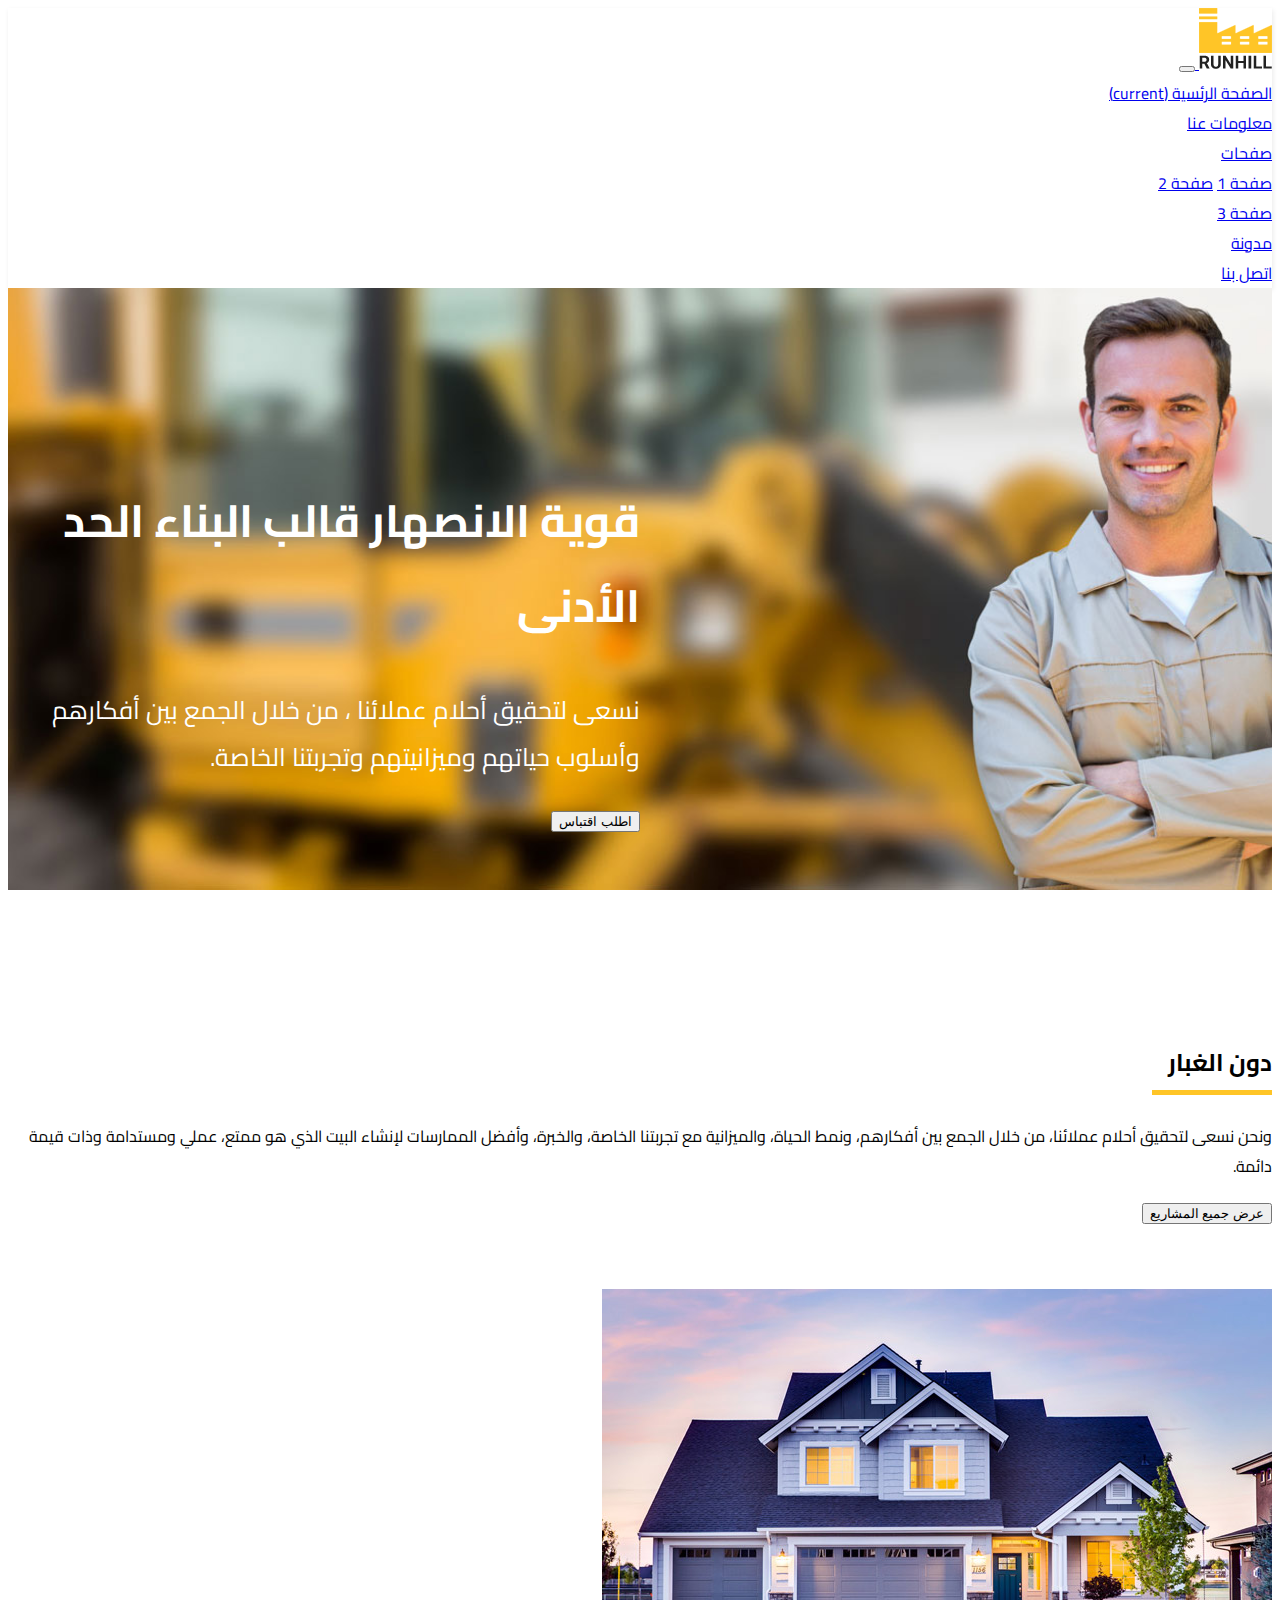
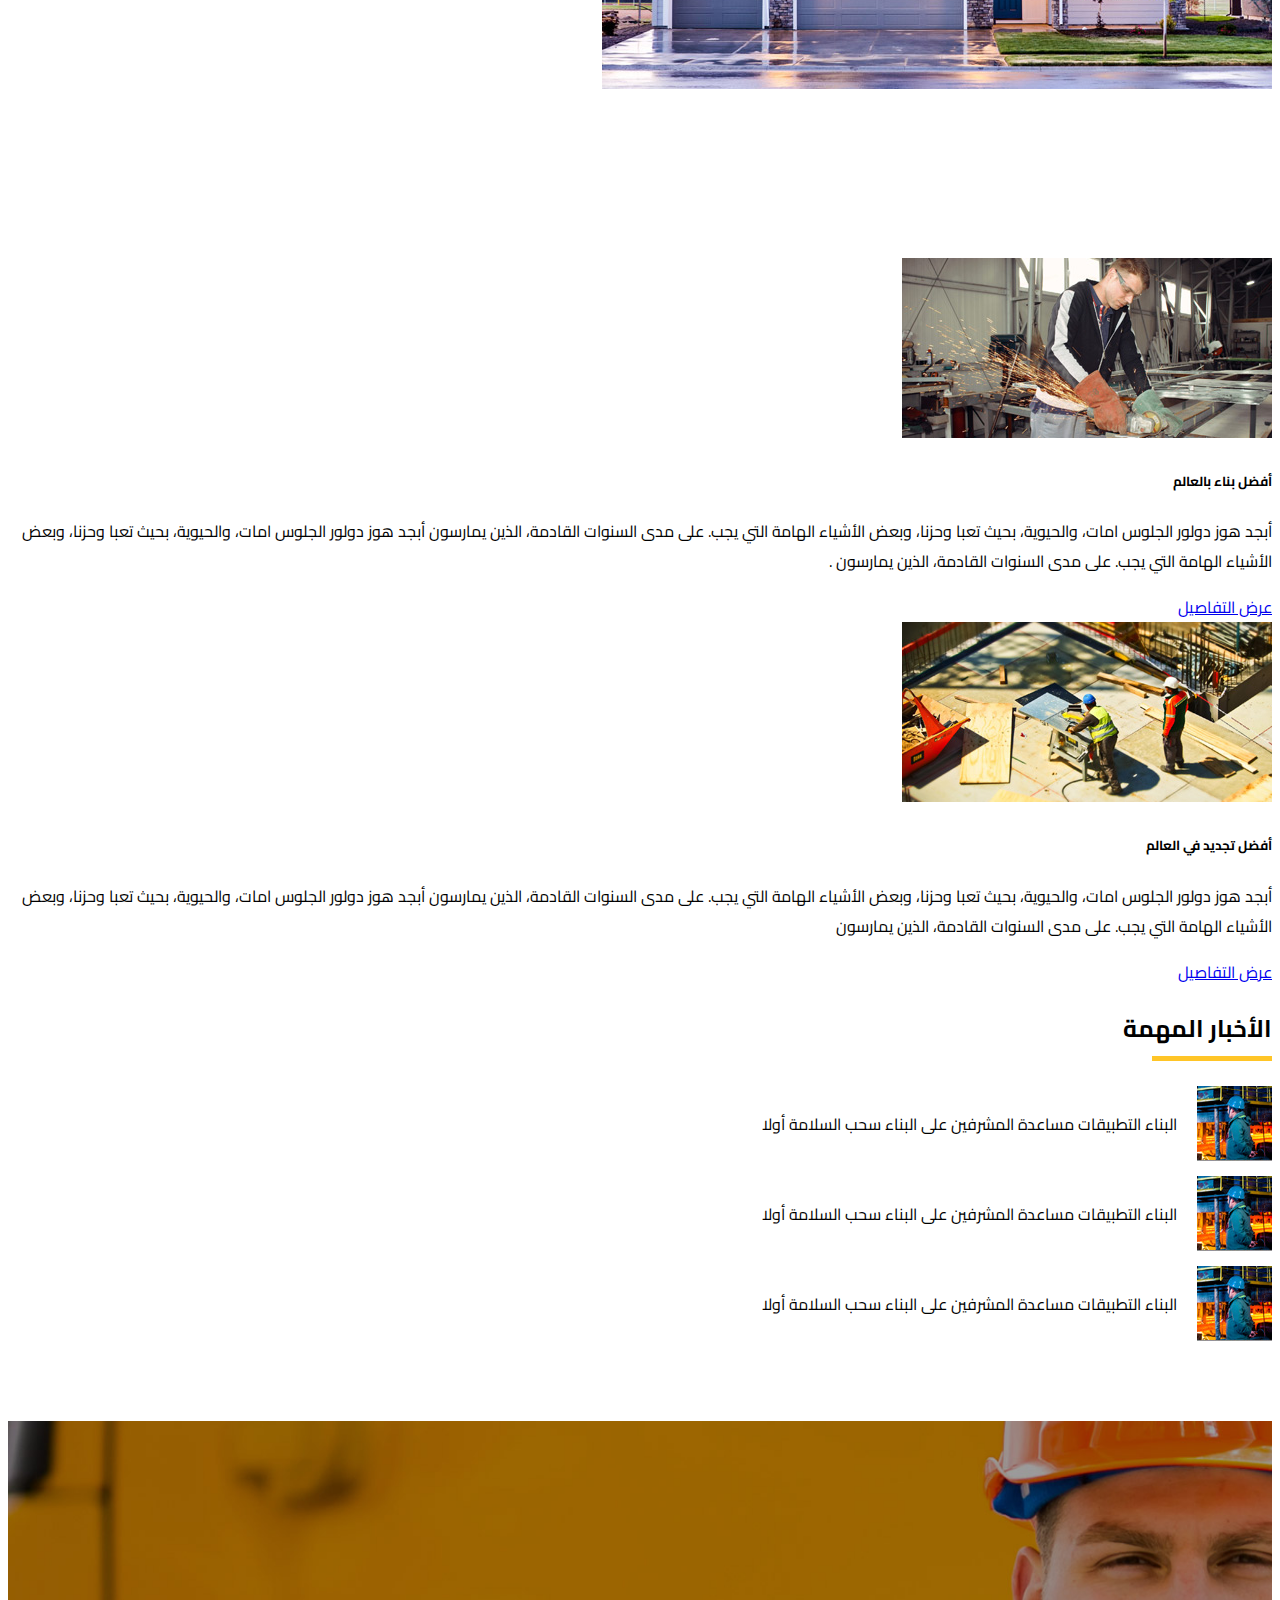
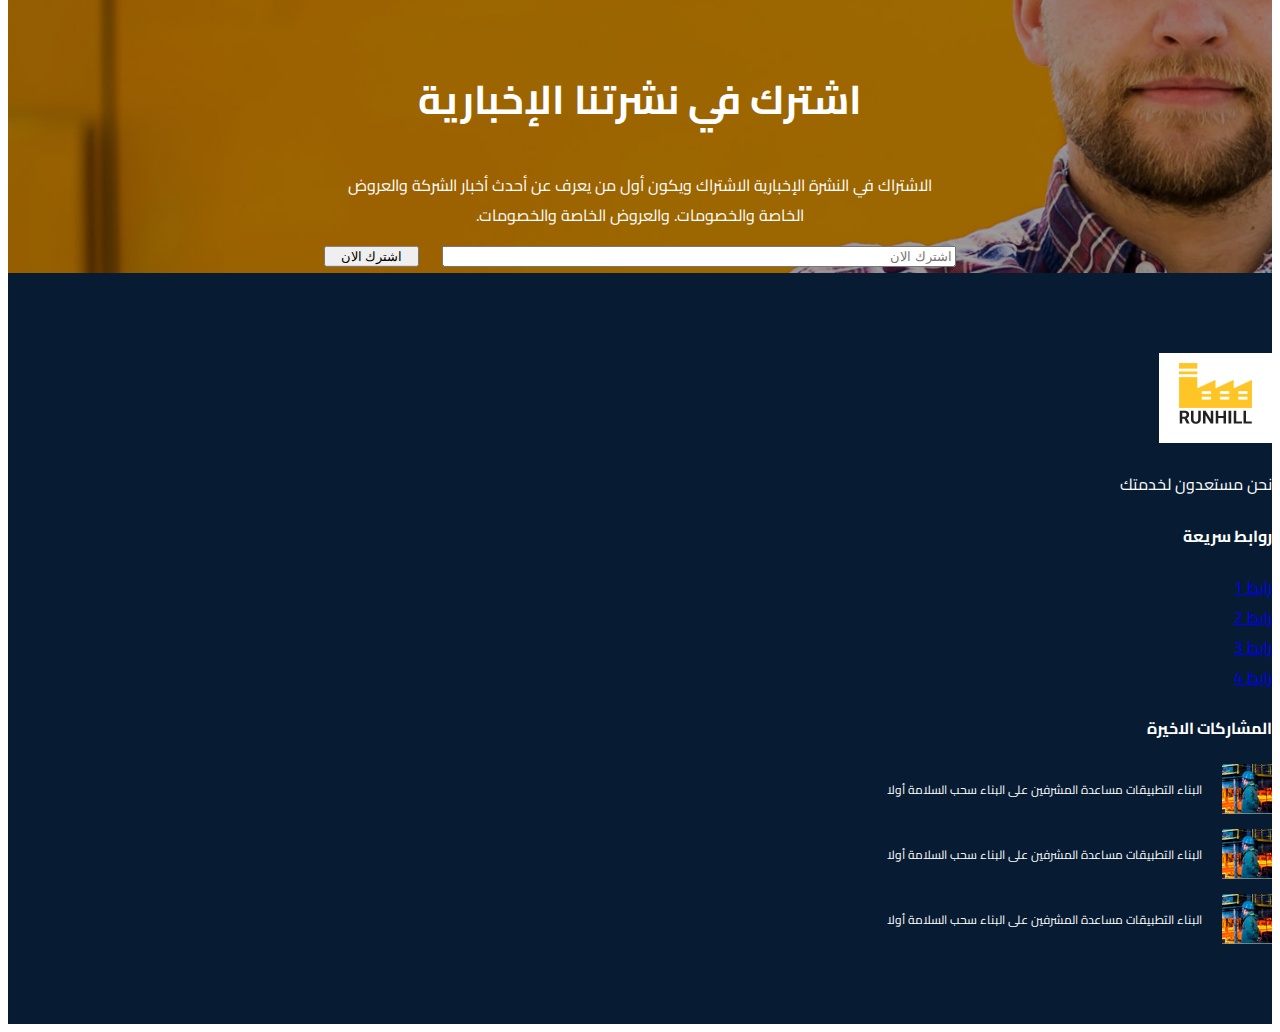
<file: index.html>
<!DOCTYPE html>
<html lang="en">
<head>
    <meta charset="UTF-8">
    <meta name="viewport" content="width=device-width, initial-scale=1.0">
    <link rel="stylesheet" href="https://cdn.jsdelivr.net/npm/bootstrap@4.6.2/dist/css/bootstrap.min.css" integrity="sha384-xOolHFLEh07PJGoPkLv1IbcEPTNtaed2xpHsD9ESMhqIYd0nLMwNLD69Npy4HI+N" crossorigin="anonymous">
    <link rel="stylesheet" href="css/style.css">
    <title>Botstrab</title>
</head>
<body>
    <!-- navbar -->
    
    <nav class="navbar navbar-expand-lg navbar-light bg-white">
        <div class="container">
            <a class="navbar-brand" href="#">
                <img src="images/logo.png" alt="">
            </a>
            <button class="navbar-toggler" type="button" data-toggle="collapse" data-target="#navbarSupportedContent" aria-controls="navbarSupportedContent" aria-expanded="false" aria-label="Toggle navigation">
              <span class="navbar-toggler-icon"></span>
            </button>
          
            <div class="collapse navbar-collapse" id="navbarSupportedContent">
              <ul class="navbar-nav mr-auto">
                <li class="nav-item active">
                  <a class="nav-link" href="#">الصفحة الرئسية <span class="sr-only">(current)</span></a>
                </li>
                <li class="nav-item">
                  <a class="nav-link" href="#">معلومات عنا</a>
                </li>
                <li class="nav-item dropdown">
                  <a class="nav-link dropdown-toggle" href="#" role="button" data-toggle="dropdown" aria-expanded="false">
                    صفحات
                  </a>
                  <div class="dropdown-menu">
                    <a class="dropdown-item" href="#">صفحة 1</a>
                    <a class="dropdown-item" href="#">صفحة 2</a>
                    <div class="dropdown-divider"></div>
                    <a class="dropdown-item" href="#">صفحة 3</a>
                  </div>
                </li>
                <li class="nav-item">
                    <a class="nav-link" href="blog.html">مدونة</a>
                  </li>
                  <li class="nav-item">
                    <a class="nav-link" href="#">اتصل بنا</a>
                  </li>
               
              </ul>
              
            </div>
        </div>
      </nav>




      <!-- sectio home -->
     <section class="section home">
        <div class="container">
            <div class="row">
                <div class="home-item">
                    <h2>قوية الانصهار قالب البناء الحد الأدنى</h2>
                    <p class="my-4">نسعى لتحقيق أحلام عملائنا ، من خلال الجمع بين أفكارهم وأسلوب حياتهم وميزانيتهم وتجربتنا الخاصة.</p>
                    <button class="btn btn-warning">اطلب اقتباس</button>
                </div>
            </div>
        </div>
     </section>



     <!-- about -->
     <section class="section about">
        <div class="container">
            <div class="row">
                <div class="col-md-5 col-12">
                    <div class="about__item">
                      <h2 class="section__title">دون الغبار</h2>
                      <p class="my-4">ونحن نسعى لتحقيق أحلام عملائنا، من خلال الجمع بين أفكارهم، ونمط الحياة، والميزانية مع تجربتنا الخاصة، والخبرة، وأفضل الممارسات لإنشاء البيت الذي هو ممتع، عملي ومستدامة وذات قيمة دائمة.</p>
                      <button class="btn btn-warning">عرض جميع المشاريع</button>
                    </div>
                </div>
                <div class="col-md-7 col-12">
                    <div class="about__image">
                     <img src="images/project-slide1.jpg" alt="" class="w-100">
                    </div>
                </div>
            </div>
        </div>
     </section>



     <section class="section news bg-light">
      <div class="container">
        <div class="row">
          <div class="col-md-4 col-12">
            <div class="card">
              <img src="images/card1.jpg" class="card-img-top" alt="...">
              <div class="card-body">
                <h5 class="card-title">أفضل بناء بالعالم</h5>
                <p class="card-text"> أبجد هوز دولور الجلوس امات، والحيوية، بحيث تعبا وحزنا، وبعض الأشياء الهامة التي يجب. على مدى السنوات القادمة، الذين يمارسون أبجد هوز دولور الجلوس امات، والحيوية، بحيث تعبا وحزنا، وبعض الأشياء الهامة التي يجب. على مدى السنوات القادمة، الذين يمارسون

                  .</p>
                <a href="#" class="btn btn-warning">عرض التفاصيل</a>
              </div>
            </div>
          </div>
          <div class="col-md-4 col-12">
            <div class="card">
              <img src="images/card2.jpg" class="card-img-top" alt="...">
              <div class="card-body">
                <h5 class="card-title">أفضل تجديد في العالم</h5>
                <p class="card-text">أبجد هوز دولور الجلوس امات، والحيوية، بحيث تعبا وحزنا، وبعض الأشياء الهامة التي يجب. على مدى السنوات القادمة، الذين يمارسون أبجد هوز دولور الجلوس امات، والحيوية، بحيث تعبا وحزنا، وبعض الأشياء الهامة التي يجب. على مدى السنوات القادمة، الذين يمارسون </p>
                <a href="#" class="btn btn-warning">عرض التفاصيل</a>
              </div>
            </div>
          </div>
          <div class="col-md-4 col-12">
            <h2 class="section__title mb-4">الأخبار المهمة</h2>
            <div class="news-left border-bottom md-4">
              <img src="images/cardleft.jpg" alt="">
              <p>البناء التطبيقات مساعدة المشرفين على البناء سحب السلامة أولا</p>
            </div>

            <div class="news-left border-bottom mb-4">
              <img src="images/cardleft.jpg" alt="">
              <p>البناء التطبيقات مساعدة المشرفين على البناء سحب السلامة أولا</p>
            </div>

            <div class="news-left border-bottom mb-4">
              <img src="images/cardleft.jpg" alt="">
              <p>البناء التطبيقات مساعدة المشرفين على البناء سحب السلامة أولا</p>
               
            </div>
          </div>

        </div>
      </div>
     </section>


     <section class="subscribe">
       <div class="subscribe__item">
        <h2>اشترك في نشرتنا الإخبارية</h2>
        <p class="my-4">الاشتراك في النشرة الإخبارية الاشتراك ويكون أول من يعرف عن أحدث أخبار الشركة والعروض الخاصة والخصومات. والعروض الخاصة والخصومات.</p>
        <div class="form">
          <input type="text" class="from-control" placeholder="اشترك الان">
          <button class="btn btn-warning">اشترك الان</button>
        </div>
       </div>
     </section>



     <footer class="section">
      <div class="container">
         <div class="row">
          <div class="col-md-3 col-sm-6 col-12">
            <div class="footer__item">
             <h3> <img src="images/logo2.png" alt=""></h3>
             <p>نحن مستعدون لخدمتك</p>
            </div>
            </div>
            <div class="col-md-3 col-sm-6 col-12">
             <h4>روابط سريعة</h4>
             <ul class="list-unstyled">
               <li>
                 <a href="#" class="text-warning">رابط 1</a>
               </li>
               <li>
                 <a href="#" class="text-warning">رابط 2</a>
               </li>
               <li>
                 <a href="#" class="text-warning">رابط 3</a>
               </li>
               <li>
                 <a href="#" class="text-warning">رابط 4</a>
               </li>
             </ul>
           </div>
           <div class="col-md-3 col-sm-6 col-12">
            <h4>المشاركات الاخيرة</h4>
            <div class="footer-left border-bottom md-2 pb-2">
              <img src="images/cardleft.jpg" alt="">
              <p>البناء التطبيقات مساعدة المشرفين على البناء سحب السلامة أولا</p>
            </div>
            <div class="footer-left border-bottom md-2 pb-2">
              <img src="images/cardleft.jpg" alt="">
              <p>البناء التطبيقات مساعدة المشرفين على البناء سحب السلامة أولا</p>
            </div>
            <div class="footer-left border-bottom md-2 pb-2">
              <img src="images/cardleft.jpg" alt="">
              <p>البناء التطبيقات مساعدة المشرفين على البناء سحب السلامة أولا</p>
            </div>
           </div>
           <div class="col-md-3 col-sm-6 col-12"></div>
         </div>
           </div>
            
           
      </div>
     </footer>






    <script src="https://cdn.jsdelivr.net/npm/jquery@3.5.1/dist/jquery.slim.min.js" integrity="sha384-DfXdz2htPH0lsSSs5nCTpuj/zy4C+OGpamoFVy38MVBnE+IbbVYUew+OrCXaRkfj" crossorigin="anonymous"></script>
    <script src="https://cdn.jsdelivr.net/npm/bootstrap@4.6.2/dist/js/bootstrap.bundle.min.js" integrity="sha384-Fy6S3B9q64WdZWQUiU+q4/2Lc9npb8tCaSX9FK7E8HnRr0Jz8D6OP9dO5Vg3Q9ct" crossorigin="anonymous"></script>
    
</body>
</html>
</file>
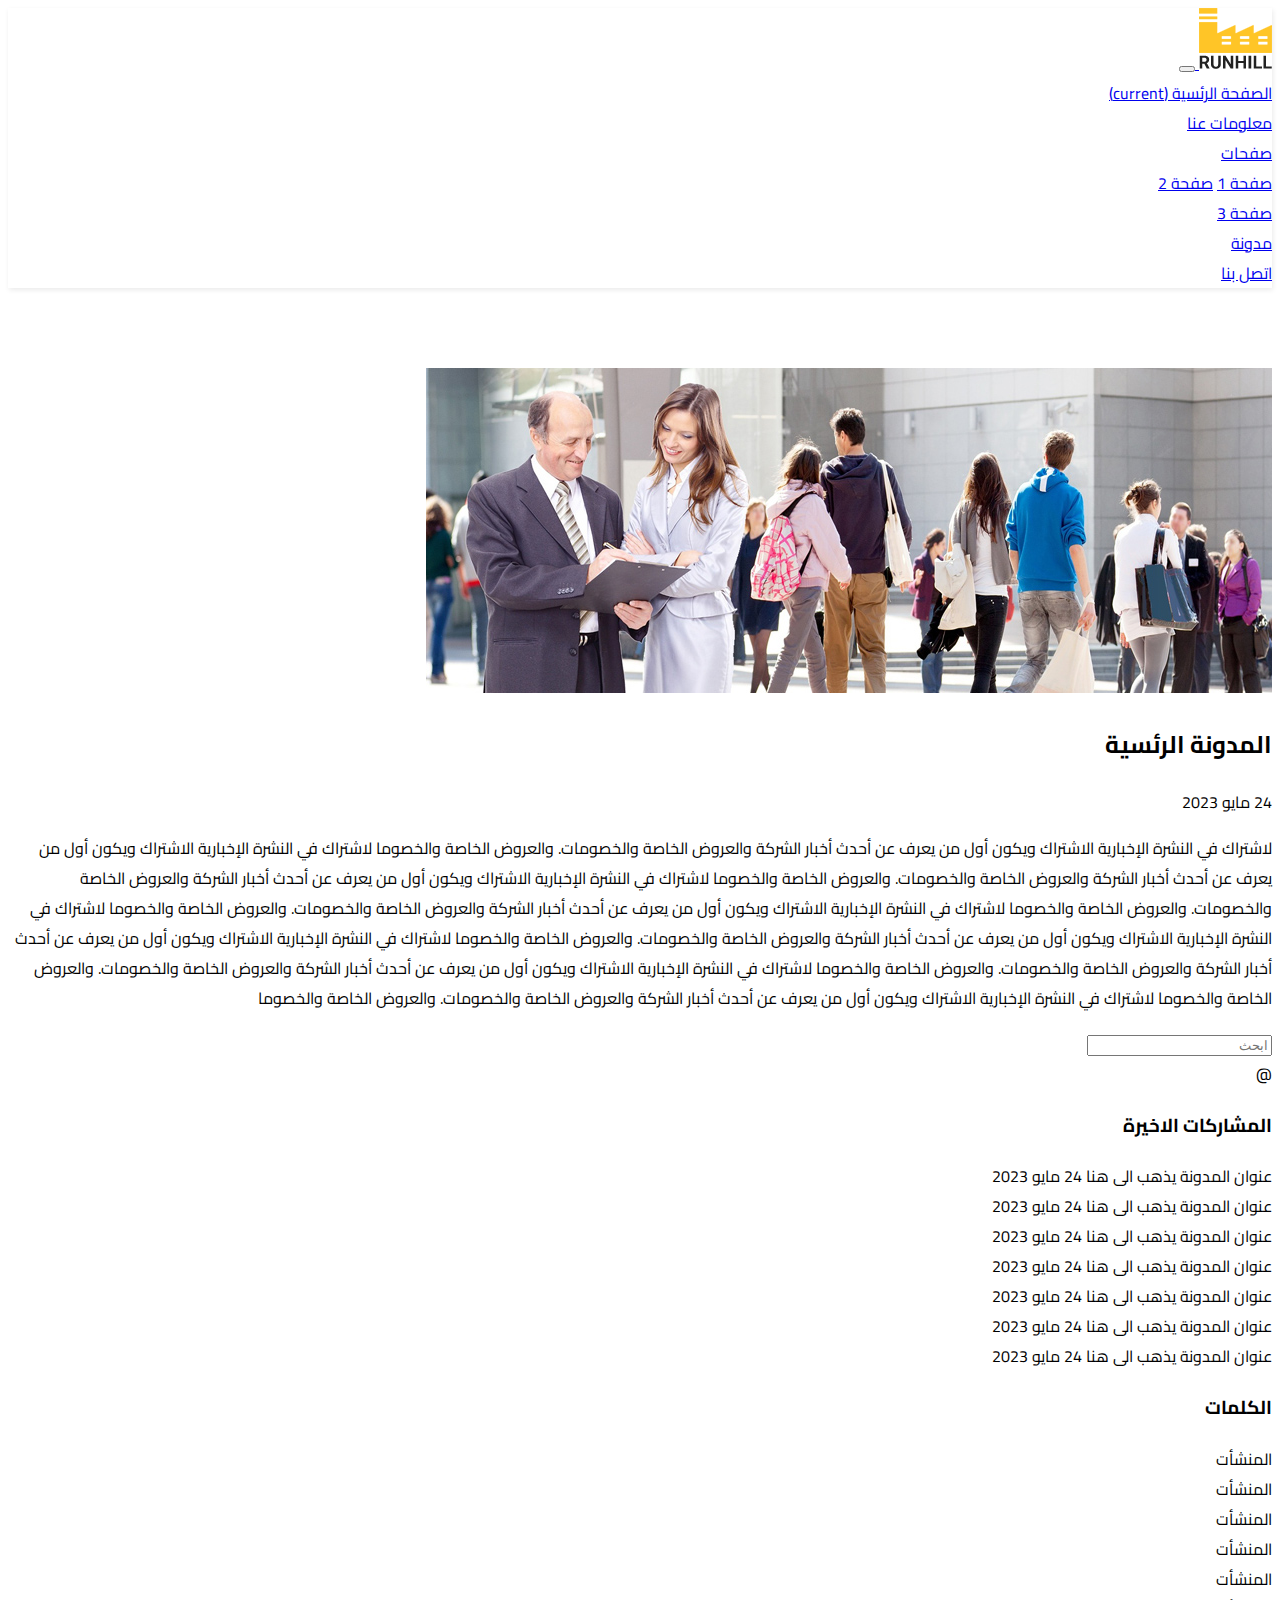
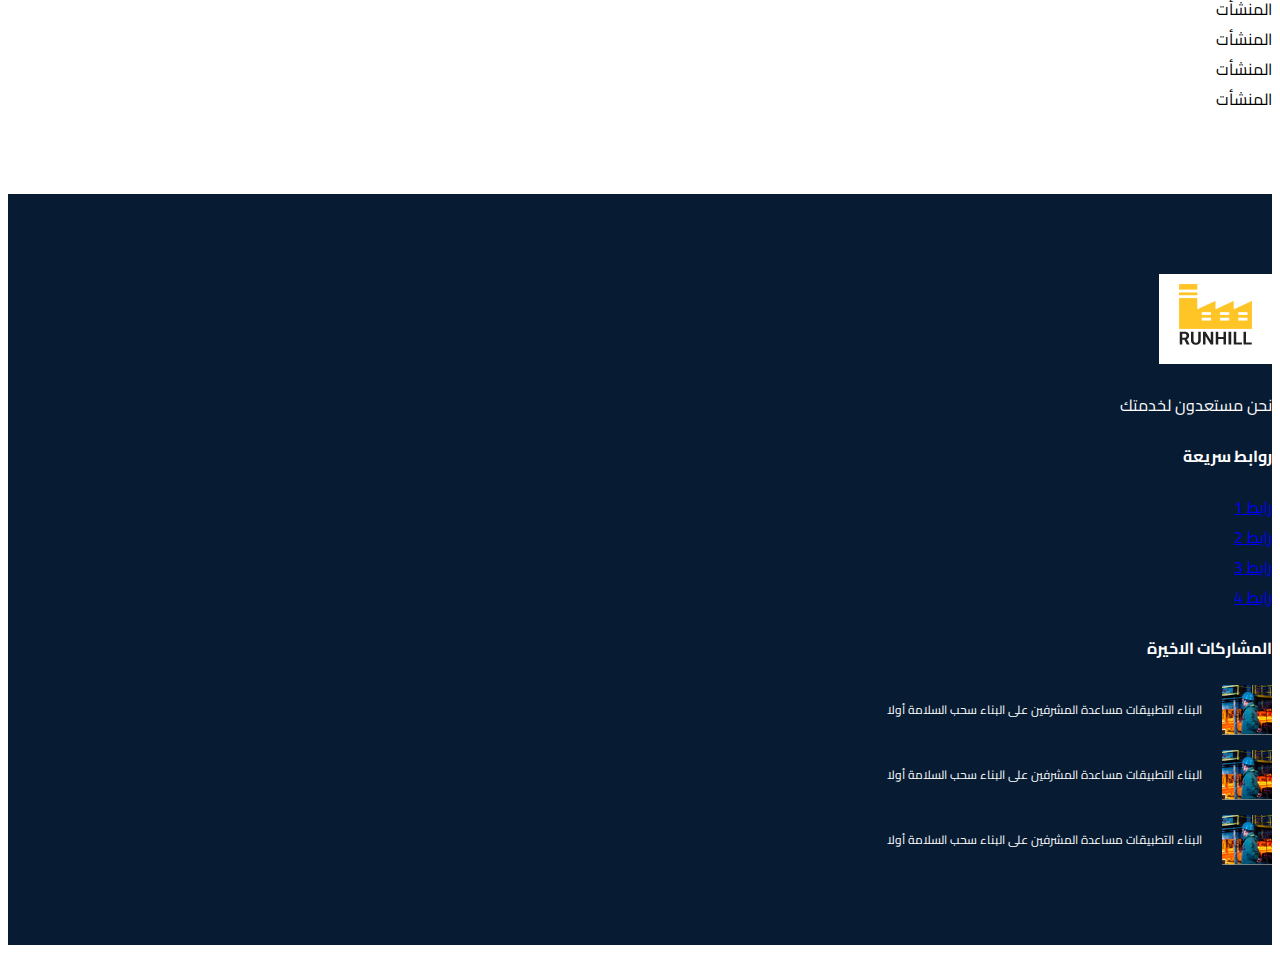
<file: blog-details.html>
<!DOCTYPE html>
<html lang="en">
<head>
    <meta charset="UTF-8">
    <meta name="viewport" content="width=device-width, initial-scale=1.0">
    <link rel="stylesheet" href="https://cdn.jsdelivr.net/npm/bootstrap@4.6.2/dist/css/bootstrap.min.css" integrity="sha384-xOolHFLEh07PJGoPkLv1IbcEPTNtaed2xpHsD9ESMhqIYd0nLMwNLD69Npy4HI+N" crossorigin="anonymous">
    <link rel="stylesheet" href="css/style.css">
    <title>Blog details</title>
</head>
<body>



    <nav class="navbar navbar-expand-lg navbar-light bg-white">
        <div class="container">
            <a class="navbar-brand" href="#">
                <img src="images/logo.png" alt="">
            </a>
            <button class="navbar-toggler" type="button" data-toggle="collapse" data-target="#navbarSupportedContent" aria-controls="navbarSupportedContent" aria-expanded="false" aria-label="Toggle navigation">
              <span class="navbar-toggler-icon"></span>
            </button>
          
            <div class="collapse navbar-collapse" id="navbarSupportedContent">
              <ul class="navbar-nav mr-auto">
                <li class="nav-item active">
                  <a class="nav-link" href="#">الصفحة الرئسية <span class="sr-only">(current)</span></a>
                </li>
                <li class="nav-item">
                  <a class="nav-link" href="#">معلومات عنا</a>
                </li>
                <li class="nav-item dropdown">
                  <a class="nav-link dropdown-toggle" href="#" role="button" data-toggle="dropdown" aria-expanded="false">
                    صفحات
                  </a>
                  <div class="dropdown-menu">
                    <a class="dropdown-item" href="#">صفحة 1</a>
                    <a class="dropdown-item" href="#">صفحة 2</a>
                    <div class="dropdown-divider"></div>
                    <a class="dropdown-item" href="#">صفحة 3</a>
                  </div>
                </li>
                <li class="nav-item">
                    <a class="nav-link" href="#">مدونة</a>
                  </li>
                  <li class="nav-item">
                    <a class="nav-link" href="#">اتصل بنا</a>
                  </li>
               
              </ul>
              
            </div>
        </div>
      </nav>




      <section class="section hero border md-2">
        <div class="container">
            <div class="row">
                <div class="col-md-9 col-12">
                    <img src="images/hero.jpg" alt="">
                    <h2 class="p-3">المدونة الرئسية</h2>
                    <span>24 مايو 2023</span>
                    <p>لاشتراك في النشرة الإخبارية الاشتراك ويكون أول من يعرف عن أحدث أخبار الشركة والعروض الخاصة والخصومات. والعروض الخاصة والخصوما
                        لاشتراك في النشرة الإخبارية الاشتراك ويكون أول من يعرف عن أحدث أخبار الشركة والعروض الخاصة والخصومات. والعروض الخاصة والخصوما
                        لاشتراك في النشرة الإخبارية الاشتراك ويكون أول من يعرف عن أحدث أخبار الشركة والعروض الخاصة والخصومات. والعروض الخاصة والخصوما
                        لاشتراك في النشرة الإخبارية الاشتراك ويكون أول من يعرف عن أحدث أخبار الشركة والعروض الخاصة والخصومات. والعروض الخاصة والخصوما
                        لاشتراك في النشرة الإخبارية الاشتراك ويكون أول من يعرف عن أحدث أخبار الشركة والعروض الخاصة والخصومات. والعروض الخاصة والخصوما
                        لاشتراك في النشرة الإخبارية الاشتراك ويكون أول من يعرف عن أحدث أخبار الشركة والعروض الخاصة والخصومات. والعروض الخاصة والخصوما
                        لاشتراك في النشرة الإخبارية الاشتراك ويكون أول من يعرف عن أحدث أخبار الشركة والعروض الخاصة والخصومات. والعروض الخاصة والخصوما
                        لاشتراك في النشرة الإخبارية الاشتراك ويكون أول من يعرف عن أحدث أخبار الشركة والعروض الخاصة والخصومات. والعروض الخاصة والخصوما
                    
                         
                    </p>
                </div>

                <div class="col-md-3 col-12">
                    <div class="search">
                         
                             
                            <div class="input-group mb-3">
                                <input type="text" class="form-control" placeholder="ابحث" aria-label="Username" aria-describedby="basic-addon1">
                                <div class="input-group-prepend">
                                  <span class="input-group-text" id="basic-addon1">@</span>
                                </div>
                          </div>
                    </div>
                    <div>
                    <h3 class="border mb-0 pd-3">المشاركات الاخيرة</h3>
                    <ul class="list-unstyled border">
                        <li class="p-3">
                            <span class="d-block">عنوان المدونة يذهب الى هنا</span>
                            <span class="d-block text-info">24 مايو 2023</span>
                        </li>
                        <li class="p-3">
                            <span class="d-block">عنوان المدونة يذهب الى هنا</span>
                            <span class="d-block text-info">24 مايو 2023</span>
                        </li>
                        <li class="p-3">
                            <span class="d-block">عنوان المدونة يذهب الى هنا</span>
                            <span class="d-block text-info">24 مايو 2023</span>
                        </li>
                        <li class="p-3">
                            <span class="d-block">عنوان المدونة يذهب الى هنا</span>
                            <span class="d-block text-info">24 مايو 2023</span>
                        </li>
                        <li class="p-3">
                            <span class="d-block">عنوان المدونة يذهب الى هنا</span>
                            <span class="d-block text-info">24 مايو 2023</span>
                        </li>
                        <li class="p-3">
                            <span class="d-block">عنوان المدونة يذهب الى هنا</span>
                            <span class="d-block text-info">24 مايو 2023</span>
                        </li>
                        <li class="p-3">
                            <span class="d-block">عنوان المدونة يذهب الى هنا</span>
                            <span class="d-block text-info">24 مايو 2023</span>
                        </li>
                    </ul>
                    </div>
                    <div class="my-4">
                        <h3 class="border mb-0 pd-4">الكلمات</h3>
                        <ul class="list-unstyled p-4 border">
                            <li class="d-inline-block bg-light p-1">المنشأت</li>
                            <li class="d-inline-block bg-light p-1">المنشأت</li>
                            <li class="d-inline-block bg-light p-1">المنشأت</li>
                            <li class="d-inline-block bg-light p-1">المنشأت</li>
                            <li class="d-inline-block bg-light p-1">المنشأت</li>
                            <li class="d-inline-block bg-light p-1">المنشأت</li>
                            <li class="d-inline-block bg-light p-1">المنشأت</li>
                            <li class="d-inline-block bg-light p-1">المنشأت</li>
                            <li class="d-inline-block bg-light p-1">المنشأت</li>
                        </ul>
                    </div>
            </div>
            </div>
            </div>
        </div>
      </section>






















      <footer class="section">
        <div class="container">
           <div class="row">
            <div class="col-md-3 col-sm-6 col-12">
              <div class="footer__item">
               <h3> <img src="images/logo2.png" alt=""></h3>
               <p>نحن مستعدون لخدمتك</p>
              </div>
              </div>
              <div class="col-md-3 col-sm-6 col-12">
               <h4>روابط سريعة</h4>
               <ul class="list-unstyled">
                 <li>
                   <a href="#" class="text-warning">رابط 1</a>
                 </li>
                 <li>
                   <a href="#" class="text-warning">رابط 2</a>
                 </li>
                 <li>
                   <a href="#" class="text-warning">رابط 3</a>
                 </li>
                 <li>
                   <a href="#" class="text-warning">رابط 4</a>
                 </li>
               </ul>
             </div>
             <div class="col-md-3 col-sm-6 col-12">
              <h4>المشاركات الاخيرة</h4>
              <div class="footer-left border-bottom md-2 pb-2">
                <img src="images/cardleft.jpg" alt="">
                <p>البناء التطبيقات مساعدة المشرفين على البناء سحب السلامة أولا</p>
              </div>
              <div class="footer-left border-bottom md-2 pb-2">
                <img src="images/cardleft.jpg" alt="">
                <p>البناء التطبيقات مساعدة المشرفين على البناء سحب السلامة أولا</p>
              </div>
              <div class="footer-left border-bottom md-2 pb-2">
                <img src="images/cardleft.jpg" alt="">
                <p>البناء التطبيقات مساعدة المشرفين على البناء سحب السلامة أولا</p>
              </div>
             </div>
             <div class="col-md-3 col-sm-6 col-12"></div>
           </div>
             </div>
              
             
        </div>
       </footer>
  
  












    
    <script src="https://cdn.jsdelivr.net/npm/jquery@3.5.1/dist/jquery.slim.min.js" integrity="sha384-DfXdz2htPH0lsSSs5nCTpuj/zy4C+OGpamoFVy38MVBnE+IbbVYUew+OrCXaRkfj" crossorigin="anonymous"></script>
    <script src="https://cdn.jsdelivr.net/npm/bootstrap@4.6.2/dist/js/bootstrap.bundle.min.js" integrity="sha384-Fy6S3B9q64WdZWQUiU+q4/2Lc9npb8tCaSX9FK7E8HnRr0Jz8D6OP9dO5Vg3Q9ct" crossorigin="anonymous"></script>
    
</body>
</html>
</file>
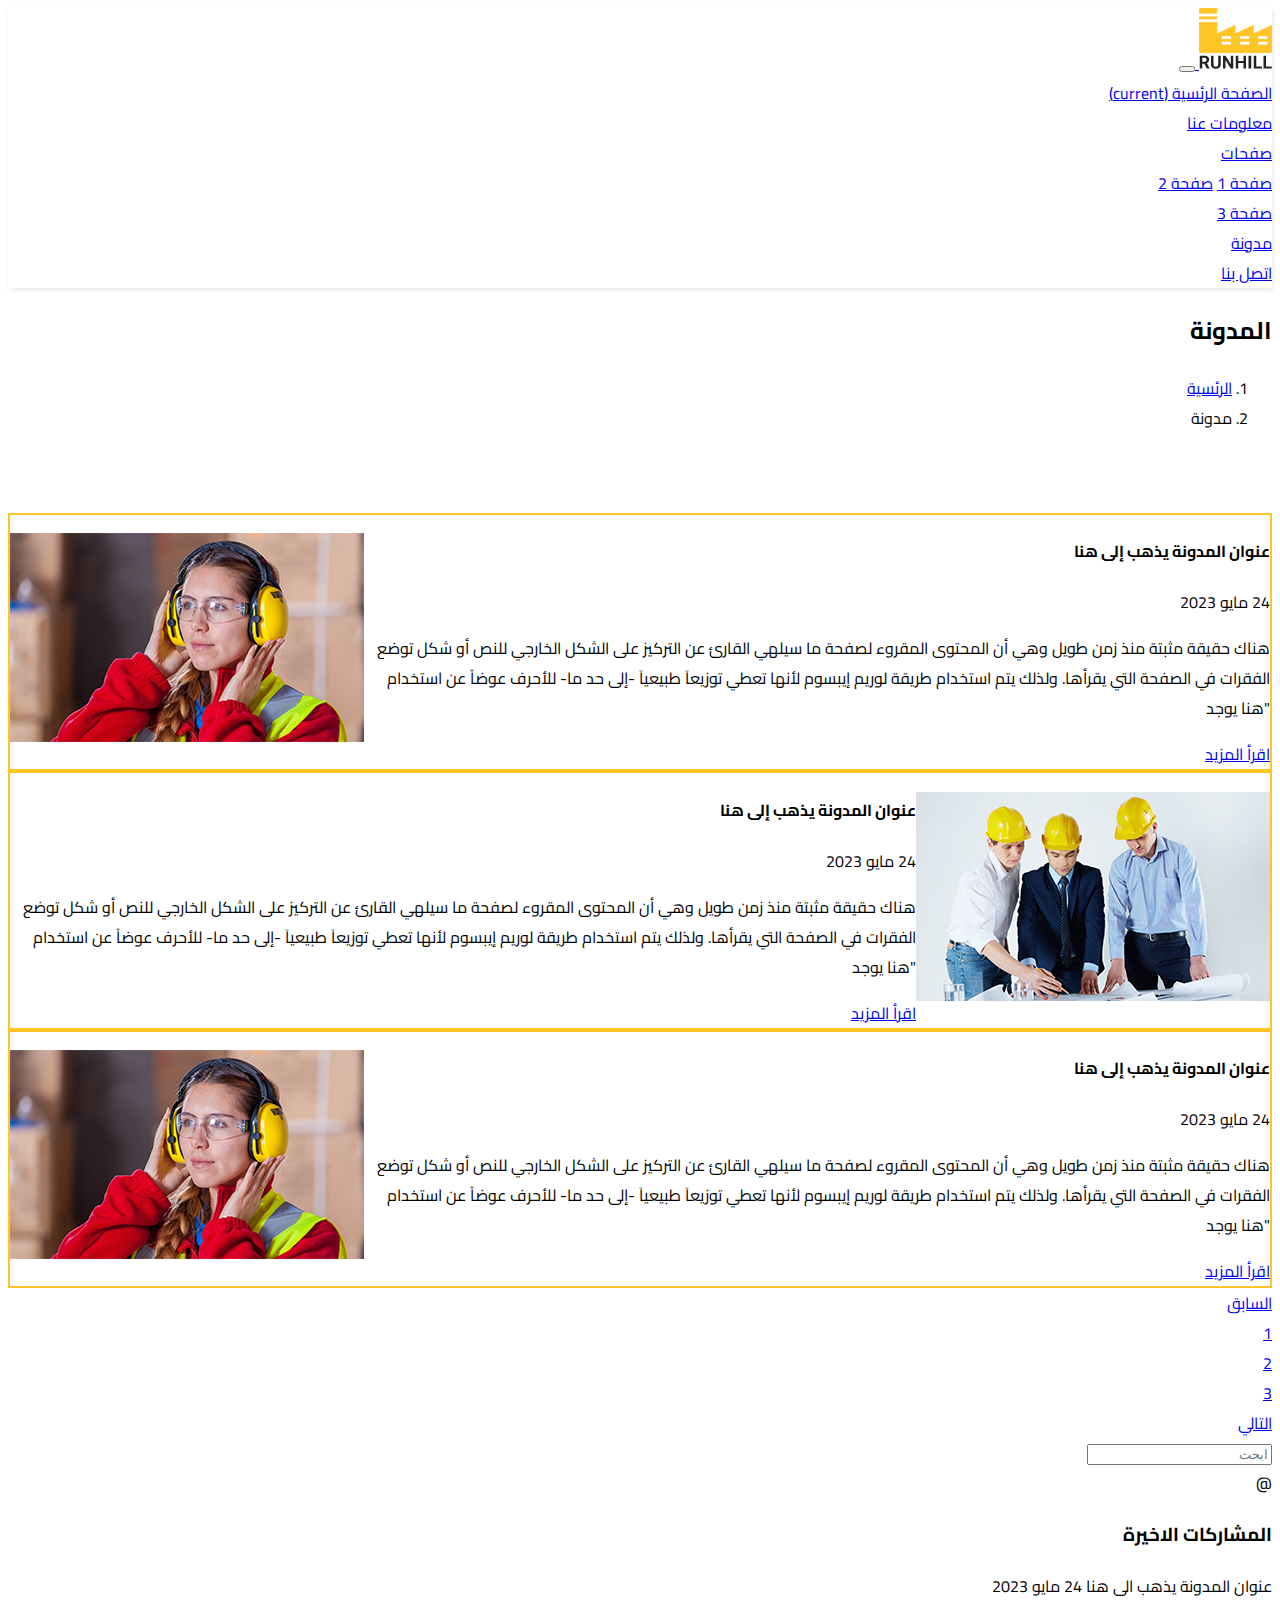
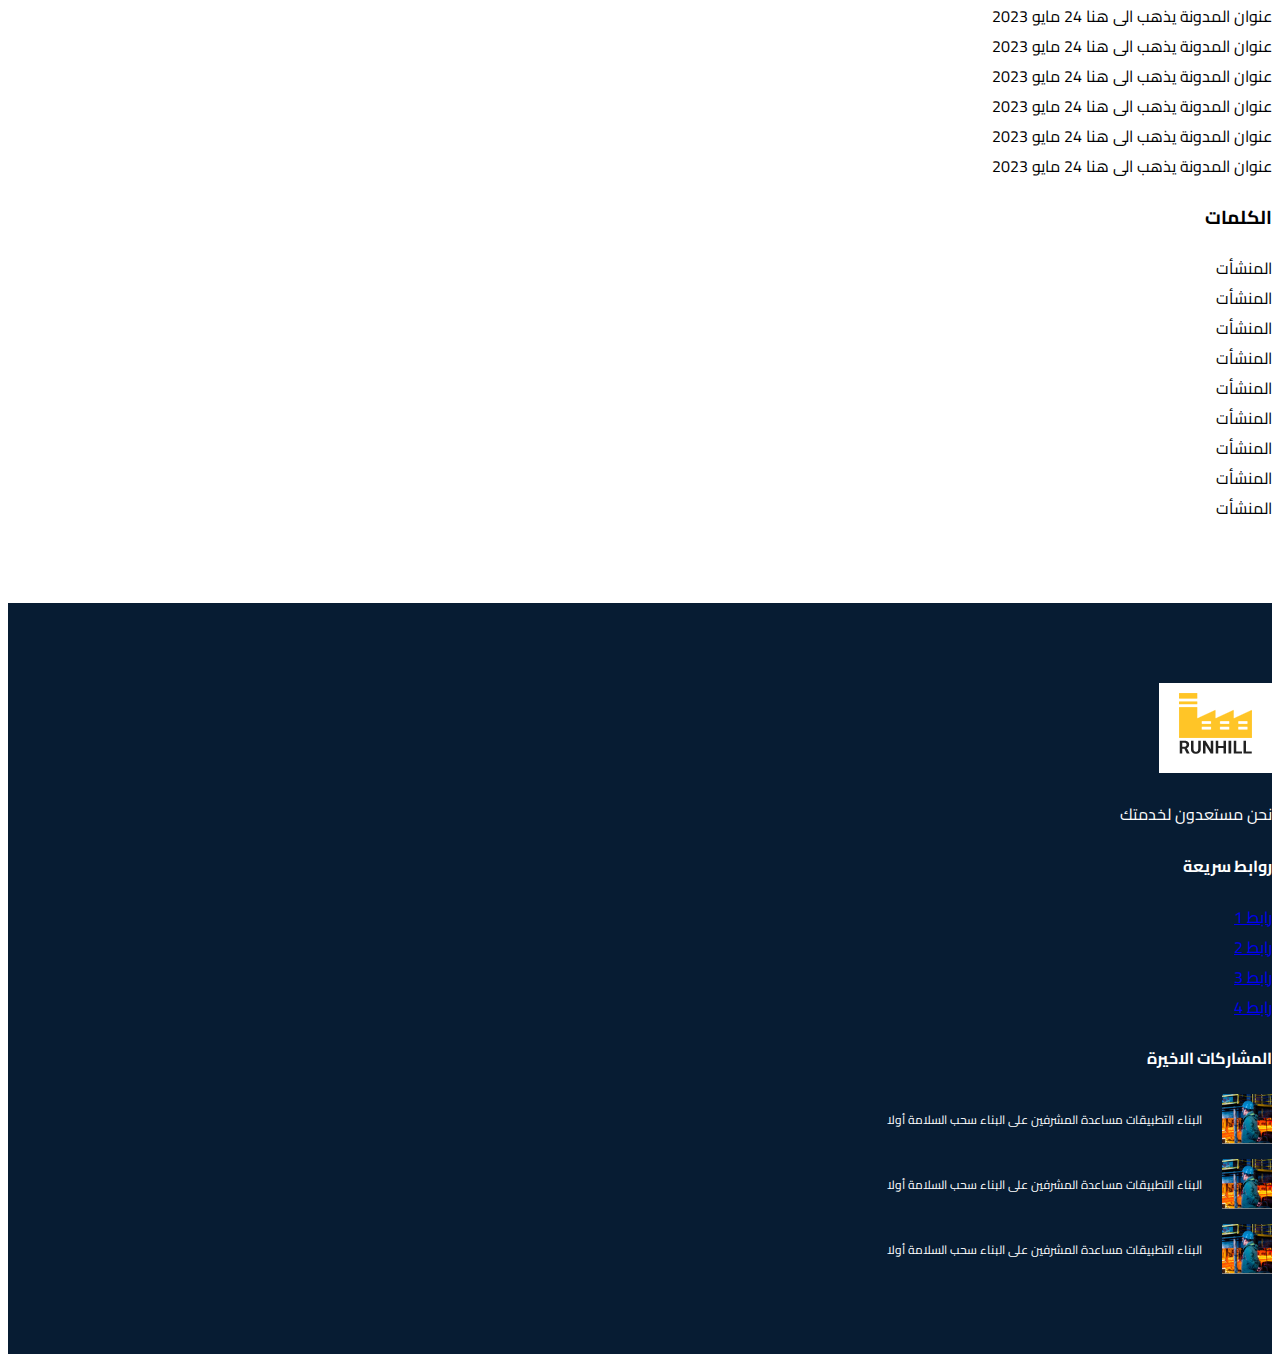
<file: blog.html>
<!DOCTYPE html>
<html lang="en">
<head>
    <meta charset="UTF-8">
    <meta name="viewport" content="width=device-width, initial-scale=1.0">
    <link rel="stylesheet" href="https://cdn.jsdelivr.net/npm/bootstrap@4.6.2/dist/css/bootstrap.min.css" integrity="sha384-xOolHFLEh07PJGoPkLv1IbcEPTNtaed2xpHsD9ESMhqIYd0nLMwNLD69Npy4HI+N" crossorigin="anonymous">
    <link rel="stylesheet" href="css/style.css">
    <title>blog</title>
</head>
<body>

    <nav class="navbar navbar-expand-lg navbar-light bg-white">
        <div class="container">
            <a class="navbar-brand" href="#">
                <img src="images/logo.png" alt="">
            </a>
            <button class="navbar-toggler" type="button" data-toggle="collapse" data-target="#navbarSupportedContent" aria-controls="navbarSupportedContent" aria-expanded="false" aria-label="Toggle navigation">
              <span class="navbar-toggler-icon"></span>
            </button>
          
            <div class="collapse navbar-collapse" id="navbarSupportedContent">
              <ul class="navbar-nav mr-auto">
                <li class="nav-item active">
                  <a class="nav-link" href="#">الصفحة الرئسية <span class="sr-only">(current)</span></a>
                </li>
                <li class="nav-item">
                  <a class="nav-link" href="#">معلومات عنا</a>
                </li>
                <li class="nav-item dropdown">
                  <a class="nav-link dropdown-toggle" href="#" role="button" data-toggle="dropdown" aria-expanded="false">
                    صفحات
                  </a>
                  <div class="dropdown-menu">
                    <a class="dropdown-item" href="#">صفحة 1</a>
                    <a class="dropdown-item" href="#">صفحة 2</a>
                    <div class="dropdown-divider"></div>
                    <a class="dropdown-item" href="#">صفحة 3</a>
                  </div>
                </li>
                <li class="nav-item">
                    <a class="nav-link" href="#">مدونة</a>
                  </li>
                  <li class="nav-item">
                    <a class="nav-link" href="#">اتصل بنا</a>
                  </li>
               
              </ul>
              
            </div>
        </div>
      </nav>
         

      <div class="jumbotron py-4">
         <div class="container">
            <div class="row">
                <div class="col-md-6 col-12">
                    <h2>المدونة</h2>
                </div>
                <div class="col-md-6 col-12">
                    <nav aria-label="breadcrumb">
                        <ol class="breadcrumb">
                          <li class="breadcrumb-item"><a href="index.html">الرئسية</a></li>
                          <li class="breadcrumb-item active" aria-current="page">مدونة  </li>
                        </ol>
                      </nav>
                </div>
            </div>
         </div>
      </div>





      <section class="section blog">
        <div class="container">
            <div class="row">
                <div class="col-md-9 col-12">
                    
                 <div class="jumbotron py-4">
                    <div class="jumbotron-desc">
                        <h4>عنوان المدونة يذهب إلى هنا</h4>
                        <span>24 مايو 2023</span>
                        <p>هناك حقيقة مثبتة منذ زمن طويل وهي أن المحتوى المقروء لصفحة ما سيلهي القارئ عن التركيز على الشكل الخارجي للنص أو شكل توضع الفقرات في الصفحة التي يقرأها. ولذلك يتم استخدام طريقة لوريم إيبسوم لأنها تعطي توزيعاَ طبيعياَ -إلى حد ما- للأحرف عوضاً عن استخدام "هنا يوجد</p>
                       <a href="blog-details.html" class="btn btn-warning">اقرأ المزيد</a>
                    </div>
                    <div class="blog-img">
                        <img src="images/blog1.jpg" alt="">
                    </div>

                 </div>







                 <div class="jumbotron py-4">
                    
                    <div class="blog-img">
                        <img src="images/blog2.jpg" alt="">
                    </div>


                    <div class="jumbotron-desc">
                        <h4>عنوان المدونة يذهب إلى هنا</h4>
                        <span>24 مايو 2023</span>
                        <p>هناك حقيقة مثبتة منذ زمن طويل وهي أن المحتوى المقروء لصفحة ما سيلهي القارئ عن التركيز على الشكل الخارجي للنص أو شكل توضع الفقرات في الصفحة التي يقرأها. ولذلك يتم استخدام طريقة لوريم إيبسوم لأنها تعطي توزيعاَ طبيعياَ -إلى حد ما- للأحرف عوضاً عن استخدام "هنا يوجد</p>
                       <a href="blog-details.html" class="btn btn-warning">اقرأ المزيد</a>
                    </div>

                 </div>



                 <div class="jumbotron py-4">
                    <div class="jumbotron-desc">
                        <h4>عنوان المدونة يذهب إلى هنا</h4>
                        <span>24 مايو 2023</span>
                        <p>هناك حقيقة مثبتة منذ زمن طويل وهي أن المحتوى المقروء لصفحة ما سيلهي القارئ عن التركيز على الشكل الخارجي للنص أو شكل توضع الفقرات في الصفحة التي يقرأها. ولذلك يتم استخدام طريقة لوريم إيبسوم لأنها تعطي توزيعاَ طبيعياَ -إلى حد ما- للأحرف عوضاً عن استخدام "هنا يوجد</p>
                       <a href="blog-details.html" class="btn btn-warning">اقرأ المزيد</a>
                    </div>
                    <div class="blog-img">
                        <img src="images/blog1.jpg" alt="">
                    </div>

                 </div>
                   

                 <nav aria-label="Page navigation example">
                    <ul class="pagination">
                      <li class="page-item"><a class="page-link" href="#">السابق</a></li>
                      <li class="page-item"><a class="page-link" href="#">1</a></li>
                      <li class="page-item"><a class="page-link" href="#">2</a></li>
                      <li class="page-item"><a class="page-link" href="#">3</a></li>
                      <li class="page-item"><a class="page-link" href="#">التالي</a></li>
                    </ul>
                  </nav>



                 


                  

                </div>
                <div class="col-md-3 col-12">
                    <div class="search">
                         
                             
                            <div class="input-group mb-3">
                                <input type="text" class="form-control" placeholder="ابحث" aria-label="Username" aria-describedby="basic-addon1">
                                <div class="input-group-prepend">
                                  <span class="input-group-text" id="basic-addon1">@</span>
                                </div>
                          </div>
                    </div>
                    <div>
                    <h3 class="border mb-0 pd-3">المشاركات الاخيرة</h3>
                    <ul class="list-unstyled border">
                        <li class="p-3">
                            <span class="d-block">عنوان المدونة يذهب الى هنا</span>
                            <span class="d-block text-info">24 مايو 2023</span>
                        </li>
                        <li class="p-3">
                            <span class="d-block">عنوان المدونة يذهب الى هنا</span>
                            <span class="d-block text-info">24 مايو 2023</span>
                        </li>
                        <li class="p-3">
                            <span class="d-block">عنوان المدونة يذهب الى هنا</span>
                            <span class="d-block text-info">24 مايو 2023</span>
                        </li>
                        <li class="p-3">
                            <span class="d-block">عنوان المدونة يذهب الى هنا</span>
                            <span class="d-block text-info">24 مايو 2023</span>
                        </li>
                        <li class="p-3">
                            <span class="d-block">عنوان المدونة يذهب الى هنا</span>
                            <span class="d-block text-info">24 مايو 2023</span>
                        </li>
                        <li class="p-3">
                            <span class="d-block">عنوان المدونة يذهب الى هنا</span>
                            <span class="d-block text-info">24 مايو 2023</span>
                        </li>
                        <li class="p-3">
                            <span class="d-block">عنوان المدونة يذهب الى هنا</span>
                            <span class="d-block text-info">24 مايو 2023</span>
                        </li>
                    </ul>
                    </div>
                    <div class="my-4">
                        <h3 class="border mb-0 pd-4">الكلمات</h3>
                        <ul class="list-unstyled p-4 border">
                            <li class="d-inline-block bg-light p-1">المنشأت</li>
                            <li class="d-inline-block bg-light p-1">المنشأت</li>
                            <li class="d-inline-block bg-light p-1">المنشأت</li>
                            <li class="d-inline-block bg-light p-1">المنشأت</li>
                            <li class="d-inline-block bg-light p-1">المنشأت</li>
                            <li class="d-inline-block bg-light p-1">المنشأت</li>
                            <li class="d-inline-block bg-light p-1">المنشأت</li>
                            <li class="d-inline-block bg-light p-1">المنشأت</li>
                            <li class="d-inline-block bg-light p-1">المنشأت</li>
                        </ul>
                    </div>
            </div>
            </div>
        </div>
      </section>





      <footer class="section">
        <div class="container">
           <div class="row">
            <div class="col-md-3 col-sm-6 col-12">
              <div class="footer__item">
               <h3> <img src="images/logo2.png" alt=""></h3>
               <p>نحن مستعدون لخدمتك</p>
              </div>
              </div>
              <div class="col-md-3 col-sm-6 col-12">
               <h4>روابط سريعة</h4>
               <ul class="list-unstyled">
                 <li>
                   <a href="#" class="text-warning">رابط 1</a>
                 </li>
                 <li>
                   <a href="#" class="text-warning">رابط 2</a>
                 </li>
                 <li>
                   <a href="#" class="text-warning">رابط 3</a>
                 </li>
                 <li>
                   <a href="#" class="text-warning">رابط 4</a>
                 </li>
               </ul>
             </div>
             <div class="col-md-3 col-sm-6 col-12">
              <h4>المشاركات الاخيرة</h4>
              <div class="footer-left border-bottom md-2 pb-2">
                <img src="images/cardleft.jpg" alt="">
                <p>البناء التطبيقات مساعدة المشرفين على البناء سحب السلامة أولا</p>
              </div>
              <div class="footer-left border-bottom md-2 pb-2">
                <img src="images/cardleft.jpg" alt="">
                <p>البناء التطبيقات مساعدة المشرفين على البناء سحب السلامة أولا</p>
              </div>
              <div class="footer-left border-bottom md-2 pb-2">
                <img src="images/cardleft.jpg" alt="">
                <p>البناء التطبيقات مساعدة المشرفين على البناء سحب السلامة أولا</p>
              </div>
             </div>
             <div class="col-md-3 col-sm-6 col-12"></div>
           </div>
             </div>
              
             
        </div>
       </footer>
  
  







    
    <script src="https://cdn.jsdelivr.net/npm/jquery@3.5.1/dist/jquery.slim.min.js" integrity="sha384-DfXdz2htPH0lsSSs5nCTpuj/zy4C+OGpamoFVy38MVBnE+IbbVYUew+OrCXaRkfj" crossorigin="anonymous"></script>
    <script src="https://cdn.jsdelivr.net/npm/bootstrap@4.6.2/dist/js/bootstrap.bundle.min.js" integrity="sha384-Fy6S3B9q64WdZWQUiU+q4/2Lc9npb8tCaSX9FK7E8HnRr0Jz8D6OP9dO5Vg3Q9ct" crossorigin="anonymous"></script>
    
</body>
</html>
</file>
<file: css/style.css>
@import url('https://fonts.googleapis.com/css2?family=Cairo:wght@400;700;900&family=Oswald:wght@200;300;400&family=PT+Sans:ital@0;1&family=Varela+Round&display=swap');

:root{
    --maincolor:#ffc527;
}

body{
    direction: rtl;
    font-family: "cairo" , sans-serif;
    text-align: right;
}

ul{
    margin:0 ;
    padding: 0;
}
section{
    padding: 80px 0;
}
.section{
    padding: 80px 0;
}
.section__title{
    position: relative;
    display: inline-block;
}
.section__title::after{
    content: "";
    display: block;
    width: 120px;
    height: 5px;
    background-color:var(--maincolor) ;
    position: absolute;
    bottom: -10px;
}


.navbar{
    box-shadow: 1px 2px 5px #ebebeb;
}
.home{
    height: 600px;
    background-size: cover;
    background-image: url(../images/slide-bg-1.jpg);
    padding: 1px;
}
.home-item{
    width: 50%;
    margin-right: auto;
    margin-top: 15%;
}
@media(max-width:768){
    .home-item{
        width: 100%;
    }
    .home{
        height: 400px;
    }
}
.home-item h2{
    color: #fff;
    font-size: 45px;
}
.home-item p{
    color: #fff;
    font-size: 25px;
}
.about__item{
    margin: 50px 0;
}
.about__item button{
    margin-bottom: 15px;
}






.news .news-left ,.footer-left{
    display: flex;
    align-items: center;
    margin-top: 15px;
}

.news .news-left img ,.footer-left img{
    max-width: 200px;
    margin-left: 20px;
}




.subscribe{
    height: 450px;
    background-image: url(../images/subscribe.jpg);
    position: relative;
    background-size: cover;
    padding: 1px;
    text-align: center;
  
}
 .subscribe__item{
    width: 50%;
    margin: 100px auto;
    position: absolute;
    top: 50%;
    left: 50%;
    transform: translate(-50%,-50%);
    color: #fff;
 }
 .subscribe__item h2{
    font-size: 40px;
 }
 .subscribe__item .form{
    display: flex;
    align-items: center;
    justify-content: space-between;
 }
 .subscribe__item .form input{
    width: 80%;
 }
 .subscribe__item .form button{
    width: 15%;
 } 
 @media (max-width:768) {
    .subscribe__item{
        width: 80%;
    }
    .subscribe__item .form{
        flex-direction: column;
    }
    .subscribe__item .form input , .subscribe__item .form button{
        width: 100%;
    }
 }

 

 footer{
    background-color: #071c33;
    color: #fff;
 }
 footer h3{
    background-color: #fff;
    color: #222;
    display: inline-block;
    font-size: 16px;
    margin: 0 0 10px;
    padding: 10px 20px;
    text-transform: uppercase;
 }
 

 .footer-left{
    font-size: 12px;
 }
 .footer-left img{
   width: 50px;
 }


 .breadcrumb-item+.breadcrumb-item::before {
    float: right;
 }
 .breadcrumb{
    margin: 0;
    justify-content: flex-end;
 }
 .blog .jumbotron{
    display: flex;
    justify-content: space-between;
    align-items: center;
    border: 2px solid var(--maincolor);
 }
 .blog .jumbotron .blog-desc{
    width: 55%;
 }
 .blog .jumbotron .blog-desc h4{
    font-size: 18px;
 }
 .blog .jumbotron .blog-img{
    width: 45%;
 }
</file>
